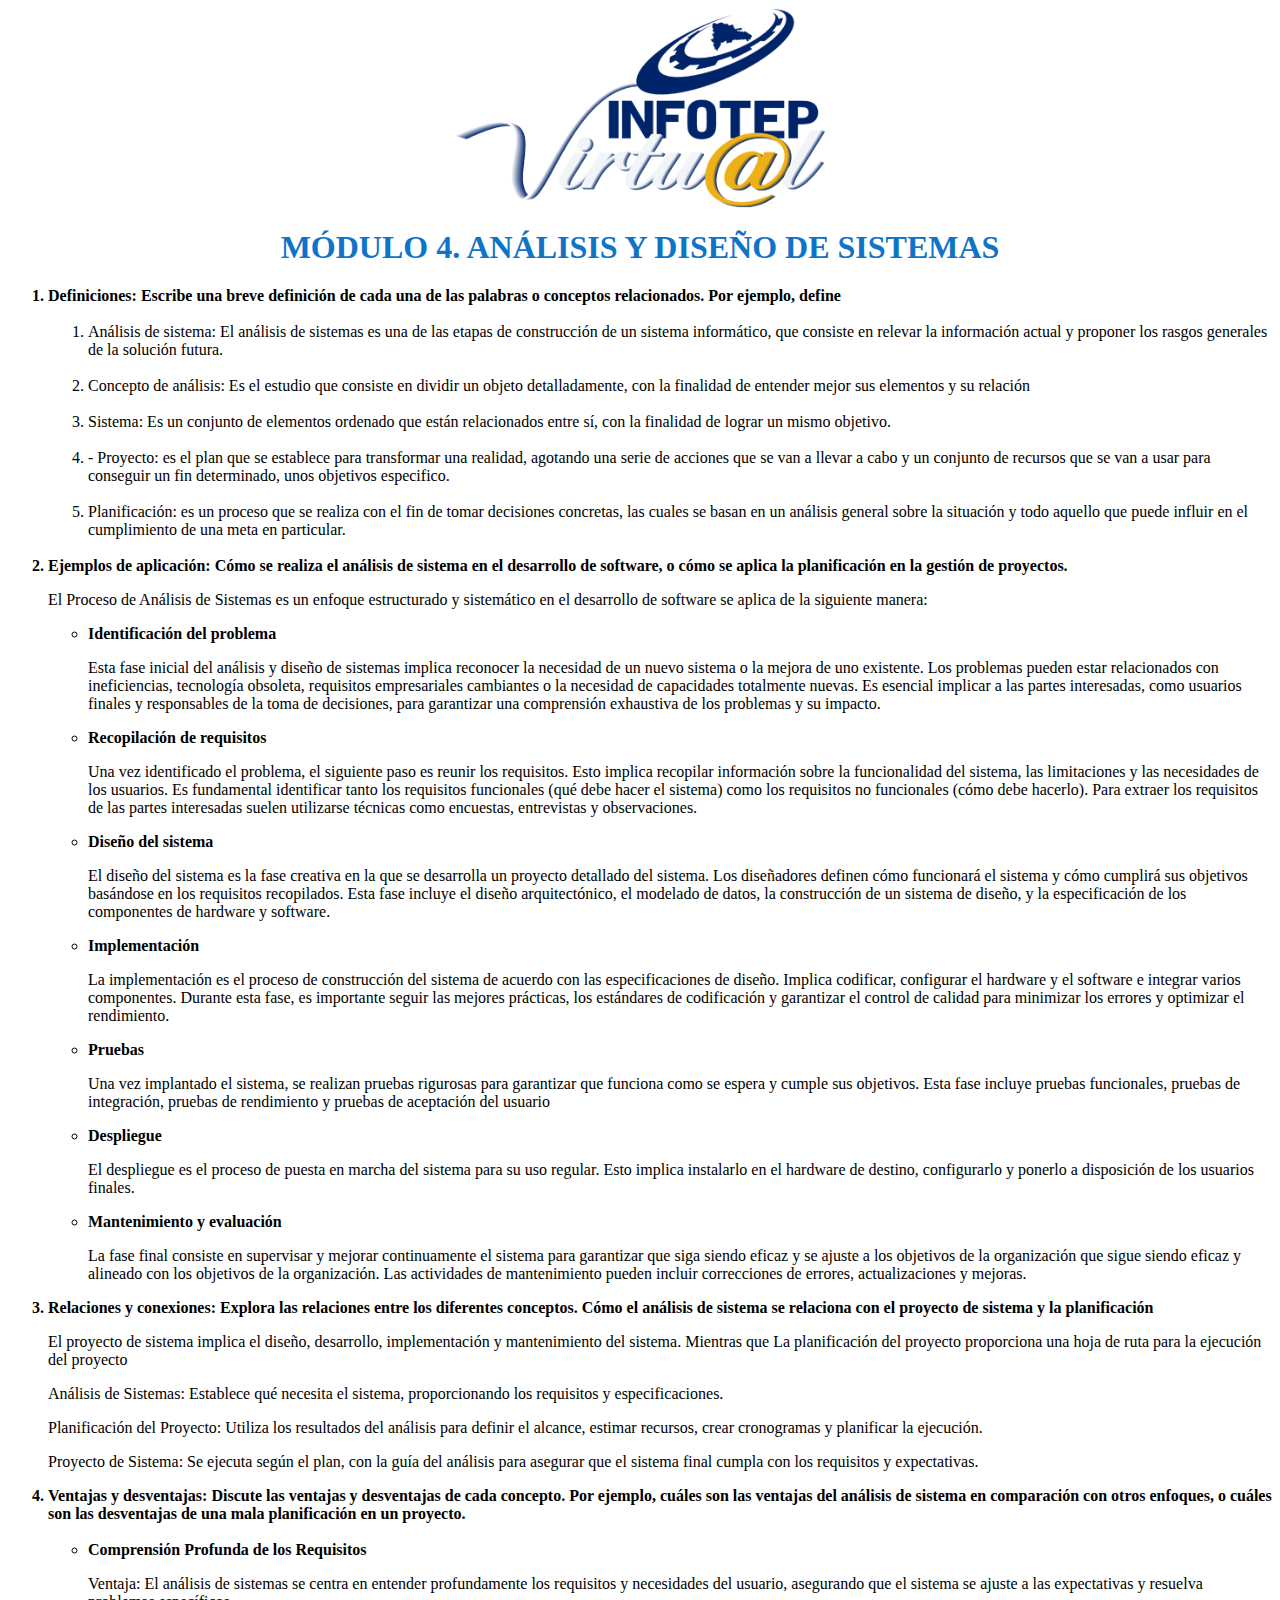
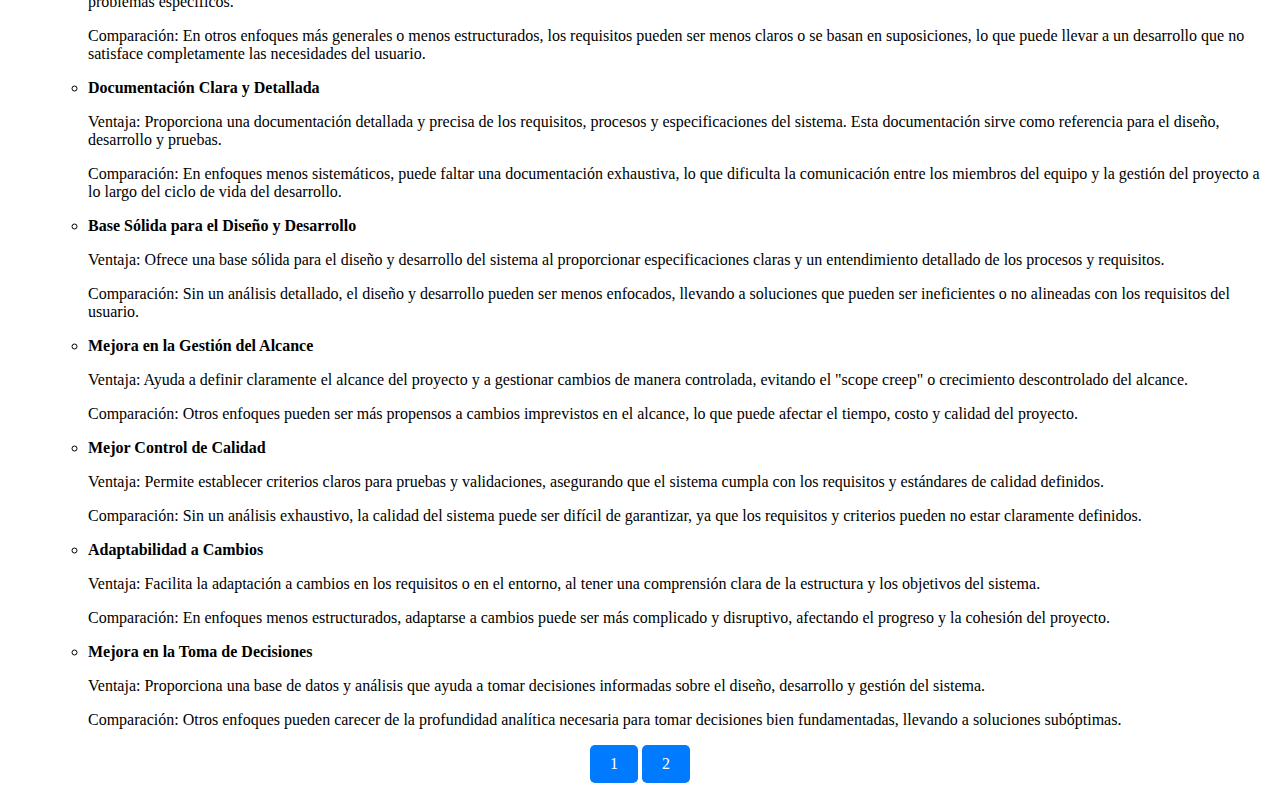
<file: index.html>
<!DOCTYPE html>
<html lang="en">
<head>
    <meta charset="UTF-8">
    <meta name="viewport" content="width=device-width, initial-scale=1.0">
    <title>ACTIVIDAD 1 Módulo 4 (Análisis y diseño de sistemas)</title>
</head>
<body>


    <link rel="stylesheet" href="img.css">
    <link rel="stylesheet" href="style.css">
<div class="imagen"><img src="logo-infotep-slide.png"></div>

     <h1 class="titulo1">MÓDULO 4. ANÁLISIS Y DISEÑO DE SISTEMAS</h1>

   <ol>
    
    <li id="preguntas">Definiciones: Escribe una breve definición de cada una de las palabras o
        conceptos relacionados. Por ejemplo, define </li><br>
        <ol id="p">
            <li> Análisis de sistema: El análisis de sistemas es una de las etapas de
                construcción de un sistema informático, que consiste en relevar la información
                actual y proponer los rasgos generales de la solución futura.</li><br>
            <li>Concepto de análisis: Es el estudio que consiste en dividir un objeto
                detalladamente, con la finalidad de entender mejor sus elementos y su relación</li><br>
            <li>Sistema: Es un conjunto de elementos ordenado que están relacionados entre
                sí, con la finalidad de lograr un mismo objetivo.</li><br>
            <li>- Proyecto: es el plan que se establece para transformar una realidad, agotando
                una serie de acciones que se van a llevar a cabo y un conjunto de recursos que se
                van a usar para conseguir un fin determinado, unos objetivos especifico.</li><br>
            <li>Planificación: es un proceso que se realiza con el fin de tomar decisiones
                concretas, las cuales se basan en un análisis general sobre la situación y todo
                aquello que puede influir en el cumplimiento de una meta en particular.</li><br>
    
        </ol>

    <li id="preguntas">Ejemplos de aplicación: Cómo se realiza el análisis de sistema en el desarrollo
        de software, o cómo se aplica la planificación en la gestión de proyectos.</li>

        <p id="p">El Proceso de Análisis de Sistemas es un enfoque estructurado y sistemático en el
            desarrollo de software se aplica de la siguiente manera:
            </p>
        <ul id="p">
            <li id="lista">Identificación del problema</li>

            <p>Esta fase inicial del análisis y diseño de sistemas implica reconocer la necesidad de
                un nuevo sistema o la mejora de uno existente. Los problemas pueden estar
                relacionados con ineficiencias, tecnología obsoleta, requisitos empresariales
                cambiantes o la necesidad de capacidades totalmente nuevas. Es esencial implicar a
                las partes interesadas, como usuarios finales y responsables de la toma de
                decisiones, para garantizar una comprensión exhaustiva de los problemas y su
                impacto.
                <li id="lista">Recopilación de requisitos</li>
                <p>Una vez identificado el problema, el siguiente paso es reunir los requisitos. Esto implica
                    recopilar información sobre la funcionalidad del sistema, las limitaciones y las
                    necesidades de los usuarios. Es fundamental identificar tanto los requisitos funcionales
                    (qué debe hacer el sistema) como los requisitos no funcionales (cómo debe hacerlo).
                    Para extraer los requisitos de las partes interesadas suelen utilizarse técnicas como
                    encuestas, entrevistas y observaciones.</p>
                <li id="lista">Diseño del sistema</li>
                <p>El diseño del sistema es la fase creativa en la que se desarrolla un proyecto detallado del
                    sistema. Los diseñadores definen cómo funcionará el sistema y cómo cumplirá sus
                    objetivos basándose en los requisitos recopilados. Esta fase incluye el diseño
                    arquitectónico, el modelado de datos, la construcción de un sistema de diseño, y la
                    especificación de los componentes de hardware y software.
                    </p>
                <li id="lista">Implementación</li>
                <p>La implementación es el proceso de construcción del sistema de acuerdo con las
                    especificaciones de diseño. Implica codificar, configurar el hardware y el software e
                    integrar varios componentes. Durante esta fase, es importante seguir las mejores
                    prácticas, los estándares de codificación y garantizar el control de calidad para minimizar
                    los errores y optimizar el rendimiento.</p>
                <li id="lista">Pruebas</li>
                <p>Una vez implantado el sistema, se realizan pruebas rigurosas para garantizar que
                    funciona como se espera y cumple sus objetivos. Esta fase incluye pruebas funcionales,
                    pruebas de integración, pruebas de rendimiento y pruebas de aceptación del usuario</p>
                <li id="lista">Despliegue</li>
                <p>El despliegue es el proceso de puesta en marcha del sistema para su uso regular.
                    Esto implica instalarlo en el hardware de destino, configurarlo y ponerlo a disposición
                    de los usuarios finales.
                    </p>
                <li id="lista">Mantenimiento y evaluación</li>
                <p>La fase final consiste en supervisar y mejorar continuamente el sistema para
                    garantizar que siga siendo eficaz y se ajuste a los objetivos de la organización que
                    sigue siendo eficaz y alineado con los objetivos de la organización. Las actividades de
                    mantenimiento pueden incluir correcciones de errores, actualizaciones y mejoras.</p>
                </ul>  

    <li id="preguntas">Relaciones y conexiones: Explora las relaciones entre los diferentes conceptos.
    Cómo el análisis de sistema se relaciona con el proyecto de sistema y la
    planificación</li>    
    <p id="p">El proyecto de sistema implica el diseño, desarrollo, implementación y mantenimiento
        del sistema. Mientras que La planificación del proyecto proporciona una hoja de ruta
        para la ejecución del proyecto</p>
    <p id="p">Análisis de Sistemas: Establece qué necesita el sistema, proporcionando los
        requisitos y especificaciones.</p>
    <p id="p">Planificación del Proyecto: Utiliza los resultados del análisis para definir el alcance,
        estimar recursos, crear cronogramas y planificar la ejecución.</p>
    <p id="p">Proyecto de Sistema: Se ejecuta según el plan, con la guía del análisis para asegurar
        que el sistema final cumpla con los requisitos y expectativas.</p>    
                
    <li id="preguntas">Ventajas y desventajas: Discute las ventajas y desventajas de cada concepto. Por
        ejemplo, cuáles son las ventajas del análisis de sistema en comparación con
        otros enfoques, o cuáles son las desventajas de una mala planificación en un
        proyecto.
    </li><br>
    <ul id="p">
        <li id="lista">Comprensión Profunda de los Requisitos</li>
        <p>Ventaja: El análisis de sistemas se centra en entender profundamente los requisitos y
            necesidades del usuario, asegurando que el sistema se ajuste a las expectativas y
            resuelva problemas específicos.</p>
        <p>Comparación: En otros enfoques más generales o menos estructurados, los requisitos
            pueden ser menos claros o se basan en suposiciones, lo que puede llevar a un
            desarrollo que no satisface completamente las necesidades del usuario.</p>
        <li id="lista">Documentación Clara y Detallada</li>
        <p>Ventaja: Proporciona una documentación detallada y precisa de los requisitos,
            procesos y especificaciones del sistema. Esta documentación sirve como referencia
            para el diseño, desarrollo y pruebas.
            </p>
        <p>Comparación: En enfoques menos sistemáticos, puede faltar una documentación
            exhaustiva, lo que dificulta la comunicación entre los miembros del equipo y la gestión
            del proyecto a lo largo del ciclo de vida del desarrollo.</p>
        <li id="lista">Base Sólida para el Diseño y Desarrollo</li>
        <p>Ventaja: Ofrece una base sólida para el diseño y desarrollo del sistema al
            proporcionar especificaciones claras y un entendimiento detallado de los procesos y
            requisitos.
            </p>
        <p>Comparación: Sin un análisis detallado, el diseño y desarrollo pueden ser menos
            enfocados, llevando a soluciones que pueden ser ineficientes o no alineadas con los
            requisitos del usuario.</p>
        <li id="lista">Mejora en la Gestión del Alcance</li>
        <p>Ventaja: Ayuda a definir claramente el alcance del proyecto y a gestionar cambios de
            manera controlada, evitando el "scope creep" o crecimiento descontrolado del
            alcance.
            </p>
        <p>Comparación: Otros enfoques pueden ser más propensos a cambios imprevistos en
            el alcance, lo que puede afectar el tiempo, costo y calidad del proyecto.</p>
        <li id="lista">Mejor Control de Calidad</li>
        <p>Ventaja: Permite establecer criterios claros para pruebas y validaciones, asegurando
            que el sistema cumpla con los requisitos y estándares de calidad definidos.
            </p>
        <p>Comparación: Sin un análisis exhaustivo, la calidad del sistema puede ser difícil de
            garantizar, ya que los requisitos y criterios pueden no estar claramente definidos.</p>
        <li id="lista">Adaptabilidad a Cambios</li>
        <p>Ventaja: Facilita la adaptación a cambios en los requisitos o en el entorno, al tener
            una comprensión clara de la estructura y los objetivos del sistema.
            </p>
        <p>Comparación: En enfoques menos estructurados, adaptarse a cambios puede ser
            más complicado y disruptivo, afectando el progreso y la cohesión del proyecto.</p>
        <li id="lista">Mejora en la Toma de Decisiones</li>
        <p>Ventaja: Proporciona una base de datos y análisis que ayuda a tomar decisiones
            informadas sobre el diseño, desarrollo y gestión del sistema.
           </p>
        <p> Comparación: Otros enfoques pueden carecer de la profundidad analítica necesaria
            para tomar decisiones bien fundamentadas, llevando a soluciones subóptimas.</p>
    </ul>
        
   </ol>
   <footer>
    <div id="footer">
       <a href="index.html", class="btn">1</a>
       <a href="pagina2.html", class="btn">2</a>
    </div>
   </footer>

   

   
</body>
</html>
</file>
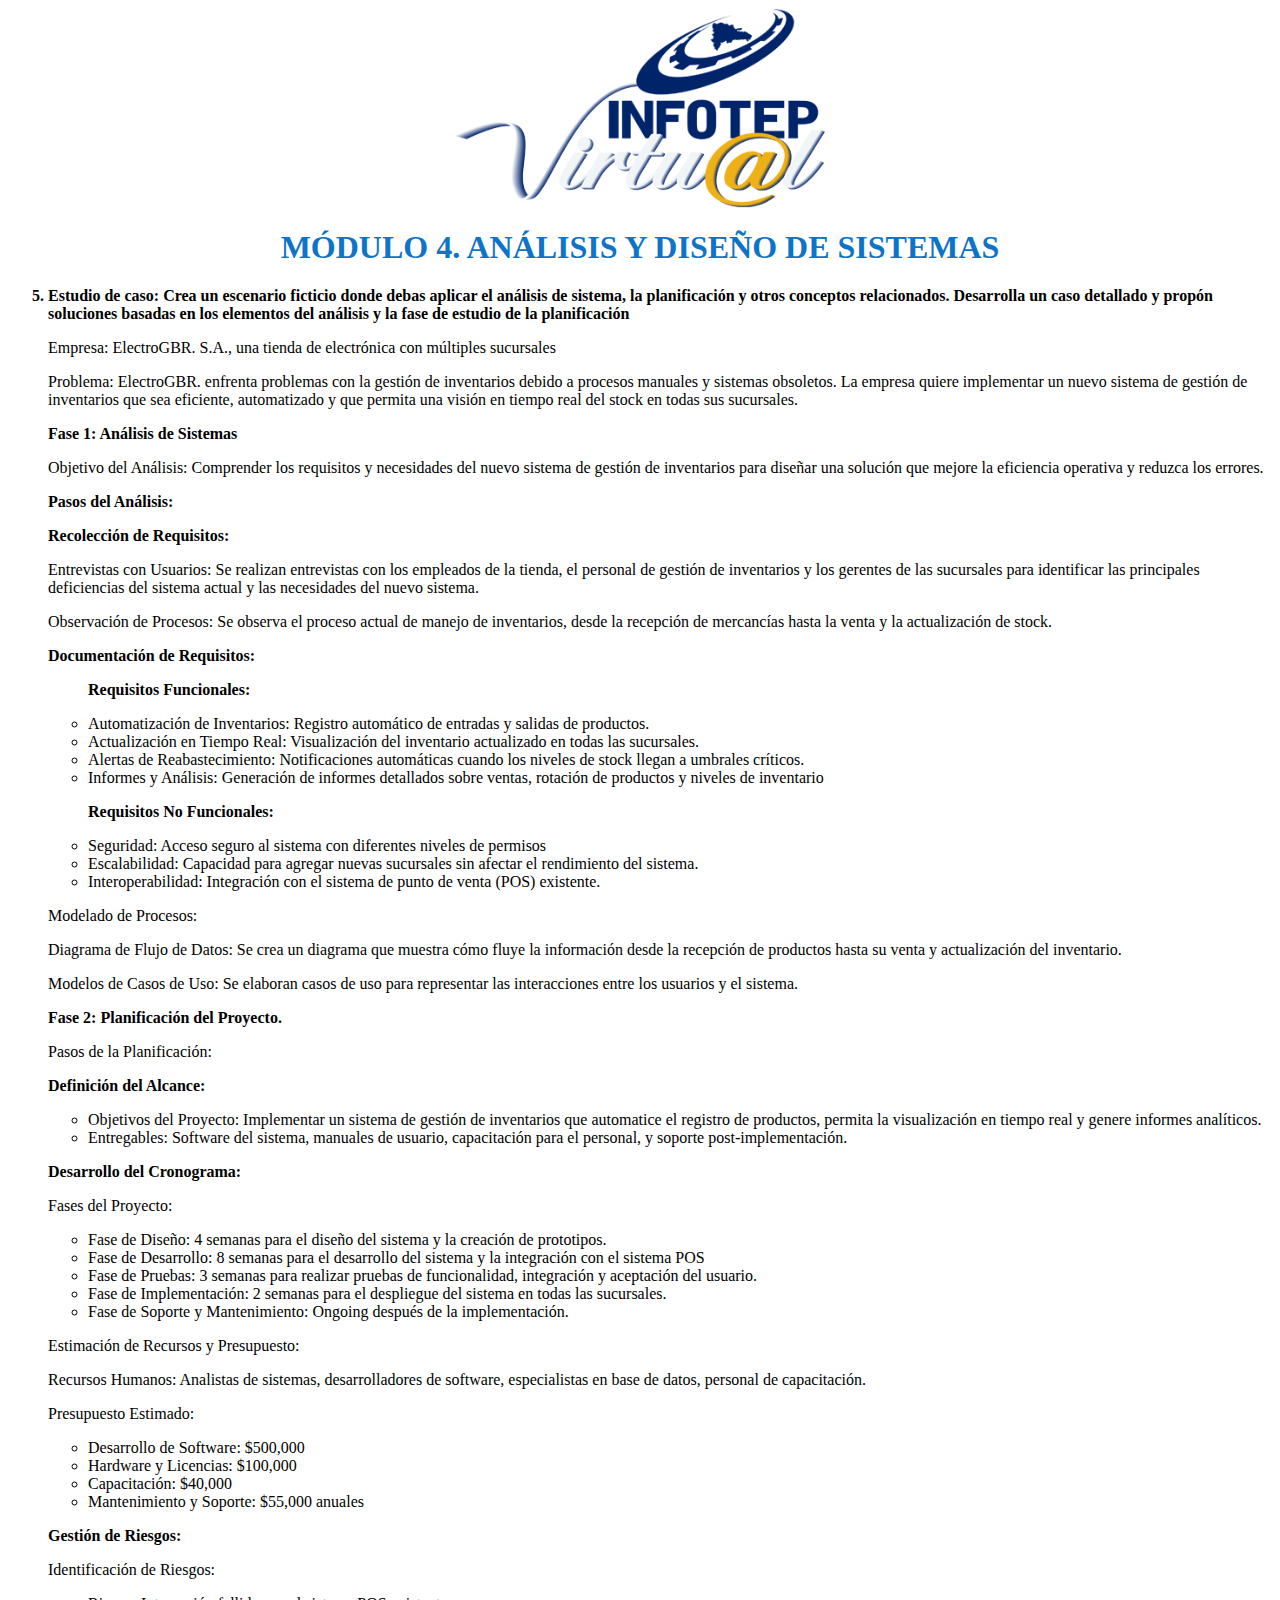
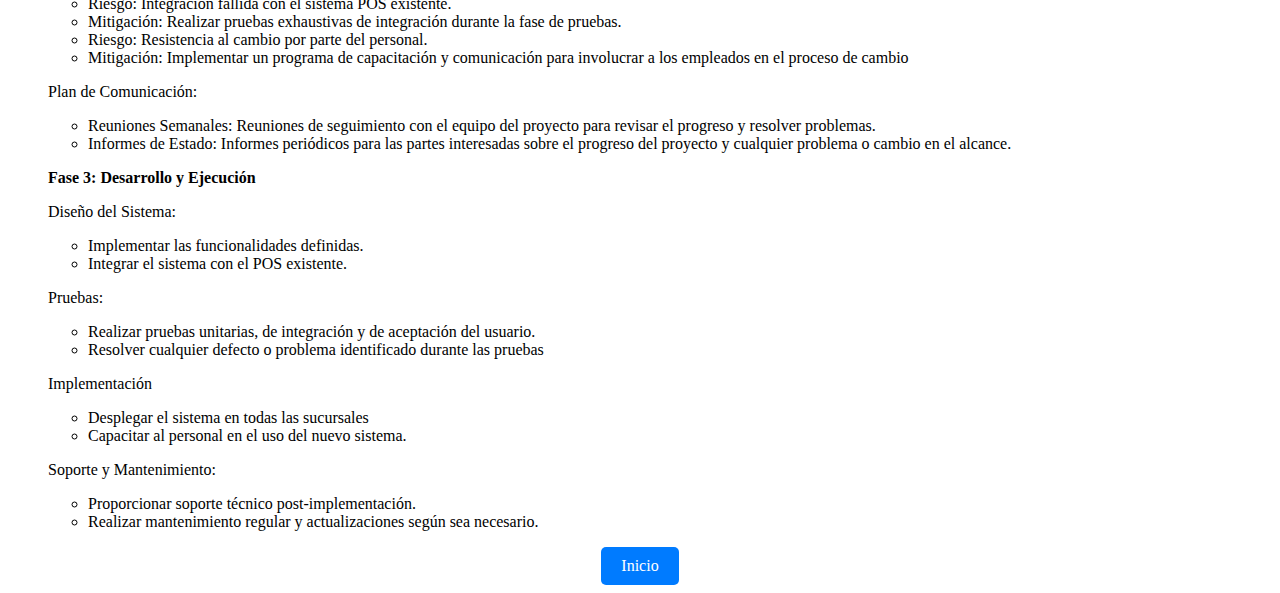
<file: pagina2.html>
<!DOCTYPE html>
<html lang="en">
<head>
    <meta charset="UTF-8">
    <meta name="viewport" content="width=+, initial-scale=1.0">
    <title>Pagina 2</title>
</head>
<body>
    <link rel="stylesheet" href="img.css">
    <link rel="stylesheet" href="style.css">
    <div class="imagen"><img src="logo-infotep-slide.png"></div>
    <h1 class="titulo1">MÓDULO 4. ANÁLISIS Y DISEÑO DE SISTEMAS</h1>
    <ol start="5">
        <li id="preguntas">Estudio de caso: Crea un escenario ficticio donde debas aplicar el análisis de
            sistema, la planificación y otros conceptos relacionados. Desarrolla un caso
            detallado y propón soluciones basadas en los elementos del análisis y la fase de
            estudio de la planificación 
        </li>

        <p id="p">Empresa: ElectroGBR. S.A., una tienda de electrónica con múltiples sucursales</p>
        <p id="p">Problema: ElectroGBR. enfrenta problemas con la gestión de inventarios debido a
            procesos manuales y sistemas obsoletos. La empresa quiere implementar un nuevo
            sistema de gestión de inventarios que sea eficiente, automatizado y que permita una
            visión en tiempo real del stock en todas sus sucursales.</p>
        <p id="preguntas">Fase 1: Análisis de Sistemas</p>
        <p id="p">Objetivo del Análisis: Comprender los requisitos y necesidades del nuevo sistema
            de gestión de inventarios para diseñar una solución que mejore la eficiencia operativa
            y reduzca los errores.
            </p>
        <p id="preguntas">Pasos del Análisis:</p>
        <p id="preguntas">Recolección de Requisitos:</p>
        <p id="p">Entrevistas con Usuarios: Se realizan entrevistas con los empleados de la tienda, el
            personal de gestión de inventarios y los gerentes de las sucursales para identificar las
            principales deficiencias del sistema actual y las necesidades del nuevo sistema.</p>

        <p id="p">Observación de Procesos: Se observa el proceso actual de manejo de inventarios,
            desde la recepción de mercancías hasta la venta y la actualización de stock.
            </p>
        <p id="preguntas">Documentación de Requisitos:</p>

        <ul id="p">
            <p id="preguntas">Requisitos Funcionales:</p>
            <li>Automatización de Inventarios: Registro automático de entradas y salidas de
                productos.</li>
            <li> Actualización en Tiempo Real: Visualización del inventario actualizado en todas
                las sucursales.</li>
            <li>Alertas de Reabastecimiento: Notificaciones automáticas cuando los niveles de
                stock llegan a umbrales críticos.</li>
            <li>Informes y Análisis: Generación de informes detallados sobre ventas, rotación
                de productos y niveles de inventario</li>
        </ul>

        <ul id="p">
            <p id="preguntas">Requisitos No Funcionales:</p>
            <li>Seguridad: Acceso seguro al sistema con diferentes niveles de permisos</li>
            <li> Escalabilidad: Capacidad para agregar nuevas sucursales sin afectar el
                rendimiento del sistema.</li>
            <li>Interoperabilidad: Integración con el sistema de punto de venta (POS)
                existente.</li>
        </ul>
        <p id="p">Modelado de Procesos:</p>
        <p id="p">Diagrama de Flujo de Datos: Se crea un diagrama que muestra cómo fluye la
            información desde la recepción de productos hasta su venta y actualización del
            inventario.
            </p>
        <p id="p"> Modelos de Casos de Uso: Se elaboran casos de uso para representar las
            interacciones entre los usuarios y el sistema.</p>

        <p id="preguntas">Fase 2: Planificación del Proyecto.</p>
        <p id="p">Pasos de la Planificación:</p>
        <p id="preguntas">Definición del Alcance:</p>

        <ul id="p">
            <li>Objetivos del Proyecto: Implementar un sistema de gestión de inventarios que
                automatice el registro de productos, permita la visualización en tiempo real y
                genere informes analíticos.</li>
            <li>Entregables: Software del sistema, manuales de usuario, capacitación para el
                personal, y soporte post-implementación.</li>
        </ul>
        <p id="preguntas">Desarrollo del Cronograma:</p>
        <p id="p">Fases del Proyecto:</p>
        <ul id="p">
            <li>Fase de Diseño: 4 semanas para el diseño del sistema y la creación de
                prototipos.
                </li>
            <li>Fase de Desarrollo: 8 semanas para el desarrollo del sistema y la integración
                con el sistema POS</li>
            <li>Fase de Pruebas: 3 semanas para realizar pruebas de funcionalidad,
                integración y aceptación del usuario.</li>
            <li>Fase de Implementación: 2 semanas para el despliegue del sistema en todas
                las sucursales.</li>
            <li>Fase de Soporte y Mantenimiento: Ongoing después de la implementación.</li>
        </ul>
        <p id="p">Estimación de Recursos y Presupuesto:</p>
        <p id="p">Recursos Humanos: Analistas de sistemas, desarrolladores de software, especialistas
            en base de datos, personal de capacitación.
            </p>
        <p id="p">Presupuesto Estimado:</p>
        <ul id="p">
            <li>Desarrollo de Software: $500,000</li>
               <li>Hardware y Licencias: $100,000</li> 
                <li>Capacitación: $40,000</li> 
                <li>Mantenimiento y Soporte: $55,000 anuales</li>
        </ul>
        <p id="preguntas">Gestión de Riesgos:</p>
        <p id="p">Identificación de Riesgos:</p>
        <ul id="p">
            <li>Riesgo: Integración fallida con el sistema POS existente.</li>
            <li>Mitigación: Realizar pruebas exhaustivas de integración durante la fase de
                pruebas.
                </li>
            <li>Riesgo: Resistencia al cambio por parte del personal.</li>
            <li>Mitigación: Implementar un programa de capacitación y comunicación para
                involucrar a los empleados en el proceso de cambio</li>
        </ul>
        <p id="p">Plan de Comunicación:</p>
        
    <ul id="p">
    <li>Reuniones Semanales: Reuniones de seguimiento con el equipo del proyecto
        para revisar el progreso y resolver problemas.</li>
    <li>Informes de Estado: Informes periódicos para las partes interesadas sobre el
        progreso del proyecto y cualquier problema o cambio en el alcance.</li>
    </ul>
        
        <p id="preguntas">Fase 3: Desarrollo y Ejecución</p>
        <p id="p">Diseño del Sistema:</p>
        <ul id="p">
        <li>Implementar las funcionalidades definidas.</li>
        <li>Integrar el sistema con el POS existente.</li>
    </ul>
    <p id="p">Pruebas:</p>
    <ul id="p">
        <li>Realizar pruebas unitarias, de integración y de aceptación del usuario.</li>
        <li>Resolver cualquier defecto o problema identificado durante las pruebas</li>
    </ul>

    <p id="p">Implementación</p>
    <ul id="p">
        <li>Desplegar el sistema en todas las sucursales</li>
        <li>Capacitar al personal en el uso del nuevo sistema.</li>
    </ul>
    <p id="p">Soporte y Mantenimiento:</p>
    <ul id="p">
        <li>Proporcionar soporte técnico post-implementación.</li>
        <li>Realizar mantenimiento regular y actualizaciones según sea necesario.</li>
    </ul>
     </ol>
</body>
<footer>
    <div id="footer">
       <a href="index.html", class="btn">Inicio</a>
       
      
    </div>
   </footer>
</html>
</file>
<file: img.css>
img{
    display: block; 
    margin: 0 auto;
    width: 30%; 
  text-align: center;
 }
</file>
<file: style.css>
.titulo1 {
    color: rgb(14, 116, 199);
    text-align: center;
}

#preguntas{
    
   font-weight: bold;
}

#lista{
    font-weight: bold;
}

#footer{
    text-align: center;
}

.btn {
    display: inline-block;
    padding: 10px 20px;
    font-size: 16px;
    color: #fff;
    background-color: #007bff;
    border: none;
    border-radius: 5px;
    text-align: center;
    text-decoration: none; /* Importante para los enlaces */
    cursor: pointer;
    transition: background-color 0.3s, transform 0.3s;
}

.btn:hover {
    background-color: #0056b3;
}

.btn:active {
    transform: scale(0.95);}
</file>
